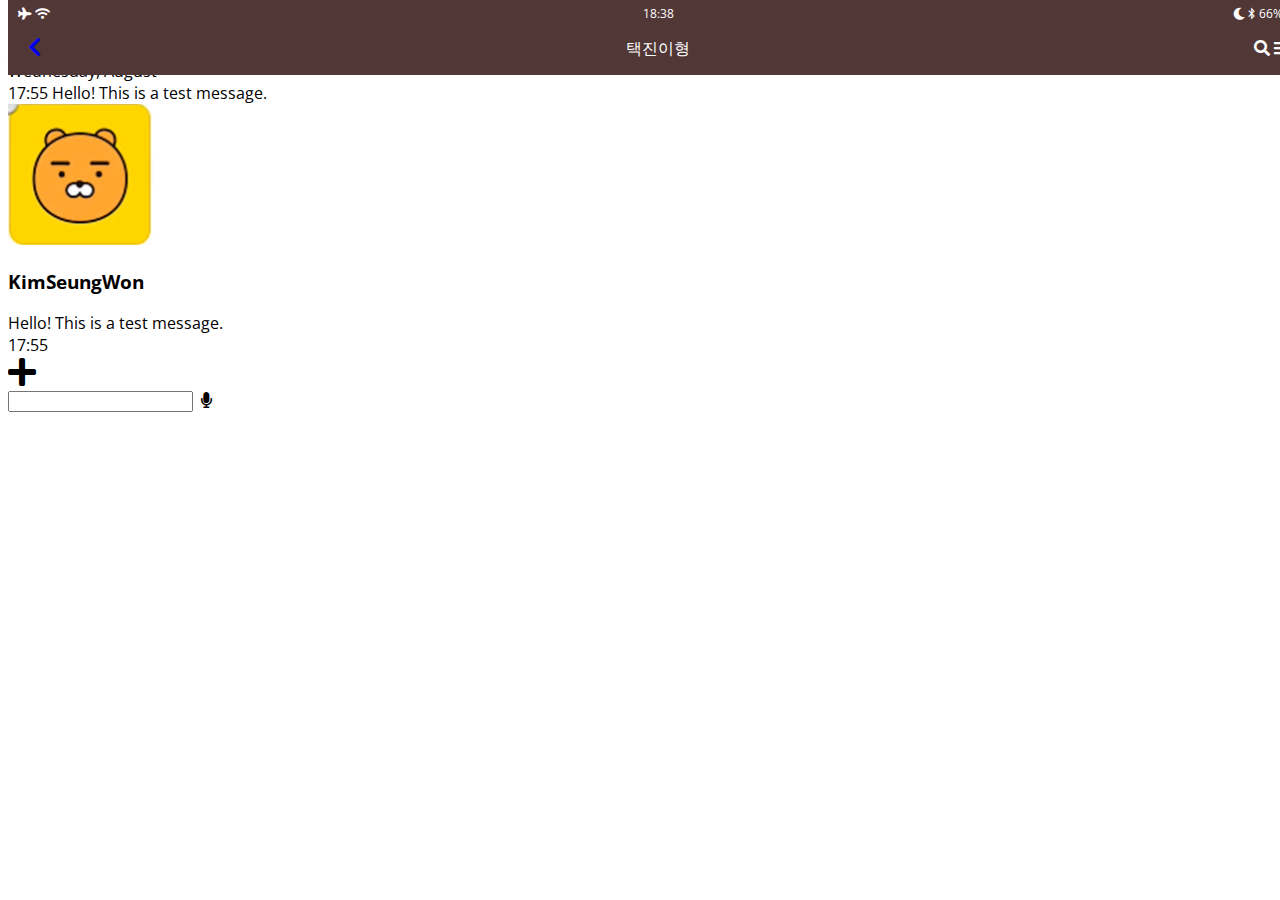
<file: chat.html>
<!DOCTYPE html>
<html lang="en">
<head>
    <meta charset="UTF-8">
    <meta name="viewport" content="width=, initial-scale=1.0">
    <meta http-equiv="X-UA-Compatible" content="ie=edge">
    <link rel="stylesheet" href="https://use.fontawesome.com/releases/v5.2.0/css/all.css">
    <title>Chat</title>
    <link rel="stylesheet" href="css/style.css">
</head>
<body>
    <header class="top-header">
        <div class="header_top">
            <div class="header_column">
                <i class="fas fa-plane"></i>
                <i class="fas fa-wifi"></i>
            </div>
            <div class="header_cloumn">
                <span class="header_time">18:38</span>
            </div>
            <div class="header_column">
                <i class="fas fa-moon"></i>
                <i class="fab fa-bluetooth-b"></i>
                <span class="header_battery">66%<i class="fas fa-battery-three-quarters"></i></span>
            </div>
        </div>
        <div class="header_bottom">
            <div class="header_column">
                <a href="chats.html">
                <i class="fa fa-chevron-left fa-lg"></i>
                </a>
            </div>
            <div class="header_column">
                <span class="header_text">택진이형</span>
            </div>
            <div class="header_column">
            <i class="fa fa-search"></i>
            <i class="fa fa-bars"></i>
            </div>
        </div>
    </header>
    <main class="chat">
        <div class="date-divider">
            <span class="date-divider_text">Wednesday, August</span>
        </div>
        <div class="chat_message chat_message-from-me">
            <span class="chat_message-time">17:55</span>
            <span class="chat_message-body">
                Hello! This is a test message.
            </span>
        </div>

        <div class="chat_message chat_message-to-me">
            <img src="images/KakaoFriend.png" alt="" class="chat_message_avator">
            <div class="chat_message-center">
            <h3 class="chat_message-username">KimSeungWon</h3>
            <span class="chat_message-body">
                Hello! This is a test message.
            </span>
            </div>
            <span class="chat_message-time">17:55</span>
            </div>
    </main>
    <div class="type-message">
        <i class="fa fa-plus fa-2x"></i>
        <div class="type-message_input">
            <input type="text">
            <i class="fa smile"></i>
            <span class="record-message">
                <i class="fa fa-microphone"></i>
            </span>
        </div>
    </div>
</body>
</html>
</file>
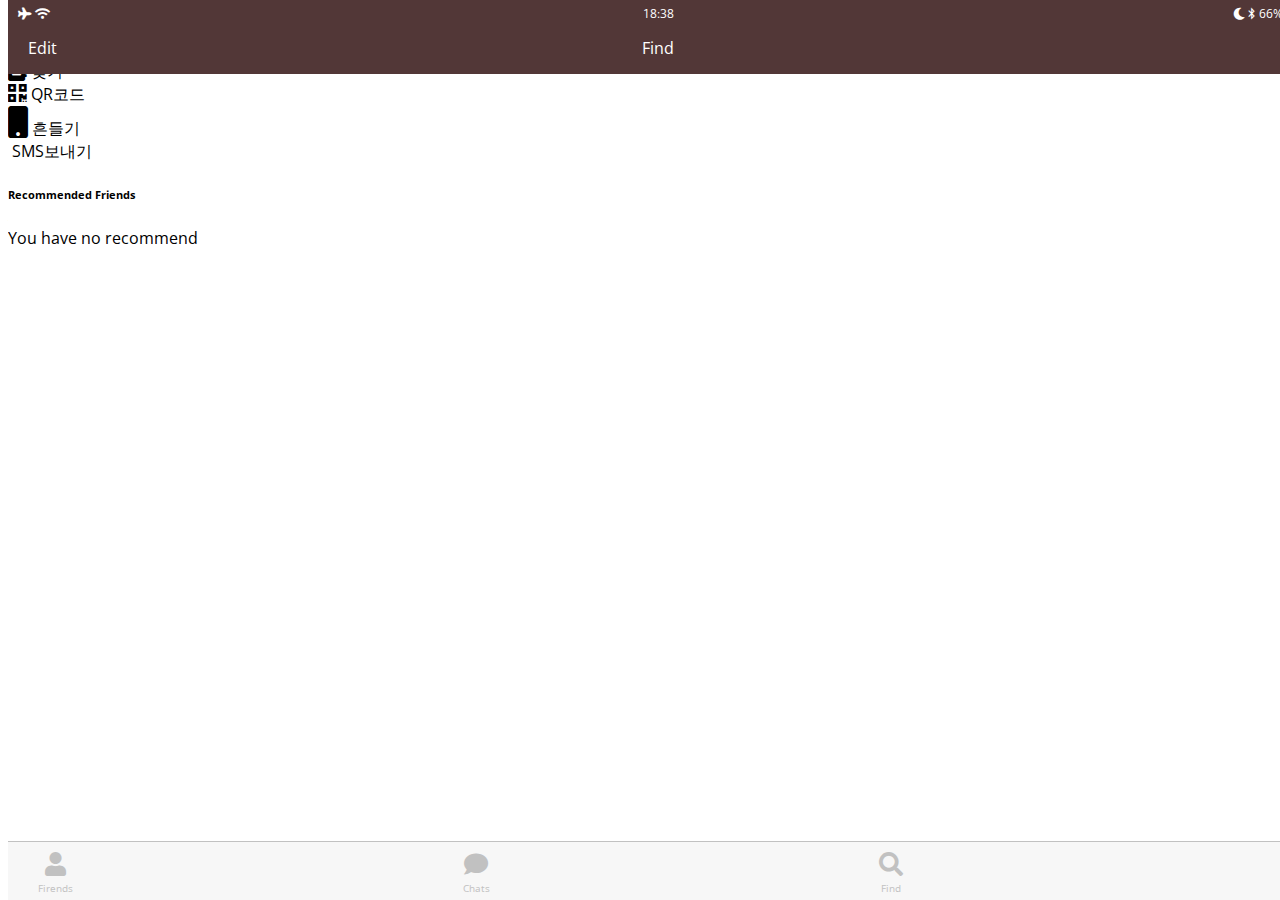
<file: find.html>
<!DOCTYPE html>
<html lang="en">
<head>
    <meta charset="UTF-8">
    <meta name="viewport" content="width=, initial-scale=1.0">
    <meta http-equiv="X-UA-Compatible" content="ie=edge">
    <link rel="stylesheet" href="https://use.fontawesome.com/releases/v5.2.0/css/all.css">
    <title>Find</title>
    <link rel="stylesheet" href="css/style.css">
</head>
<body>
    <header class="top-header">
        <div class="header_top">
            <div class="header_column">
                <i class="fas fa-plane"></i>
                <i class="fas fa-wifi"></i>
            </div>
            <div class="header_cloumn">
                <span class="header_time">18:38</span>
            </div>
            <div class="header_column">
                <i class="fas fa-moon"></i>
                <i class="fab fa-bluetooth-b"></i>
                <span class="header_battery">66%<i class="fas fa-battery-three-quarters"></i></span>
            </div>
        </div>
        <div class="header_bottom">
            <div class="header_column">
                <span class="header_text">Edit</span>
            </div>
            <div class="header_column">
                <span class="header_text">Find</span>
            </div>
            <div class="header_column">
            </div>
        </div>
    </header>
    <main class="find">
        <section class="find_options">
            <div class="find_options">
                <i class="fa fa-address-book fa-lg"></i>
                <span class="find_option-title">찾기</span>
            </div>
            <div class="find_options">
                <i class="fa fa-qrcode fa-lg"></i>
                <span class="find_option-title">QR코드</span>
            </div>
            <div class="find_options">
                <i class="fa fa-mobile fa-2x"></i>
                <span class="find_option-title">흔들기</span>
            </div>
            <div class="find_options">
                <i class="fa fa-envelope-o fa-lg"></i>
                <span class="find_option-title">SMS보내기</span>
            </div>
        </section>
        <section class="find_recommended">
            <header>
                <h6 class="recommende_title">Recommended Friends</h6>
            </header>
            <div class="recommended_none">
                <span class="recommended_text">You have no recommend</span>
            </div>
        </section>
    </main>
    <nav class="tab-bar">
            <a href="index.html" class="tab-bar_tab">
                <i class="fa fa-user"></i>
                <span class="tab-bar_title">Firends</span>     
            </a>
            <a href="chats.html" class="tab-bar_tab">
                <i class="fa fa-comment"></i>
                <span class="tab-bar_title">Chats</span> 
            </a>
            <a href="find.html" class="tab-bar_tab tab-bar_tab tab-selected">
                <i class="fa fa-search"></i>
                <span class="tab-bar_title">Find</span> 
            </a>
            <a href="more.html" class="tab-bar_tab">
                <i class="fa fa-ellipsis-h"></i>
                <span class="tab-bar_title">More</span> 
            </a>
    
        </nav>
</body>
</html>
</file>
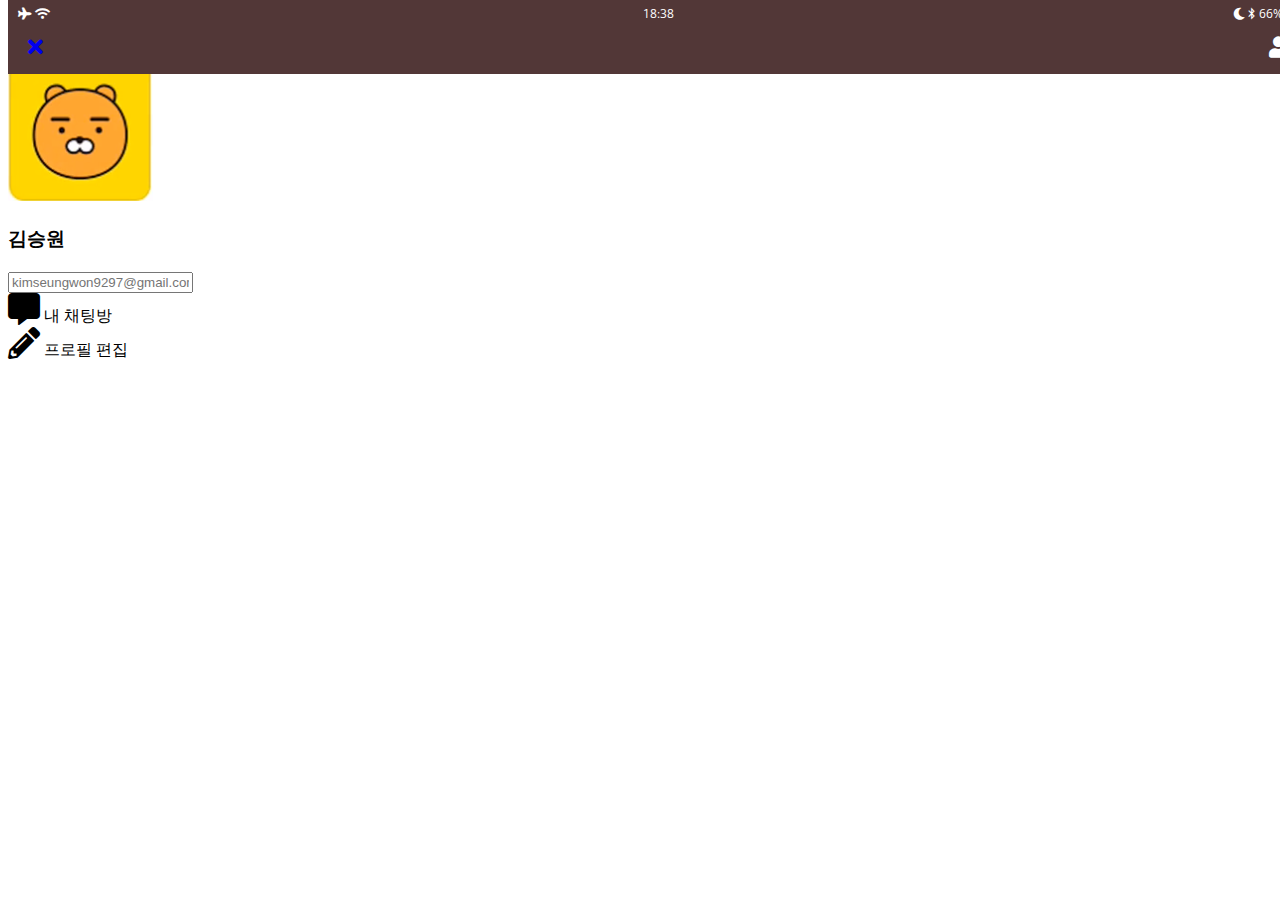
<file: profile.html>
<!DOCTYPE html>
<html lang="en">
<head>
    <meta charset="UTF-8">
    <meta name="viewport" content="width=, initial-scale=1.0">
    <meta http-equiv="X-UA-Compatible" content="ie=edge">
    <link rel="stylesheet" href="https://use.fontawesome.com/releases/v5.2.0/css/all.css">
    <title>Profile</title>
    <link rel="stylesheet" href="css/style.css">
</head>
<body>
    <header class="top-header">
        <div class="header_top">
            <div class="header_column">
                <i class="fas fa-plane"></i>
                <i class="fas fa-wifi"></i>
            </div>
            <div class="header_cloumn">
                <span class="header_time">18:38</span>
            </div>
            <div class="header_column">
                <i class="fas fa-moon"></i>
                <i class="fab fa-bluetooth-b"></i>
                <span class="header_battery">66%<i class="fas fa-battery-three-quarters"></i></span>
            </div>
        </div>
        <div class="header_bottom">
            <div class="header_column">
                <a href="index.html">
                <i class="fa fa-times fa-lg"></i>
                </a>
            </div>
            <div class="header_column">
                
            </div>
            <div class="header_column">
                <i class="fa fa-user fa-lg"></i>
            </div>
        </div>
    </header>
    <main class="profile">
        <header class="profile_header">
            <img src="images/KakaoFriend.png" alt="">
            <h3 class="profile_header-title">김승원</h3>
        </header>
        <input type="text" placeholder="kimseungwon9297@gmail.com">
        <div class="profile_actions">
            <div class="profile_action">
                <span class="profile_action-circle"></span>
                <i class="fa fa-comment-alt fa-2x"></i>
                <span class="profile_action-title">내 채팅방</span>
            </div>
            <div class="profile_action">
                <span class="profile_action-circle"></span>
                <i class="fa fa-pencil-alt fa-2x"></i>
                <span class="profile_action-title">프로필 편집</span>
            </div>
        </div>
    </main>
</body>
</html>
</file>
<file: css/style.css>
@import 'header.css';
@import url('https://fonts.googleapis.com/css?family=Open+Sans:400,600');
@import 'globals.css';
@import 'navigation.css';
@import 'search-bar.css';
@import 'friends.css';
@import 'chats.css';
</file>
